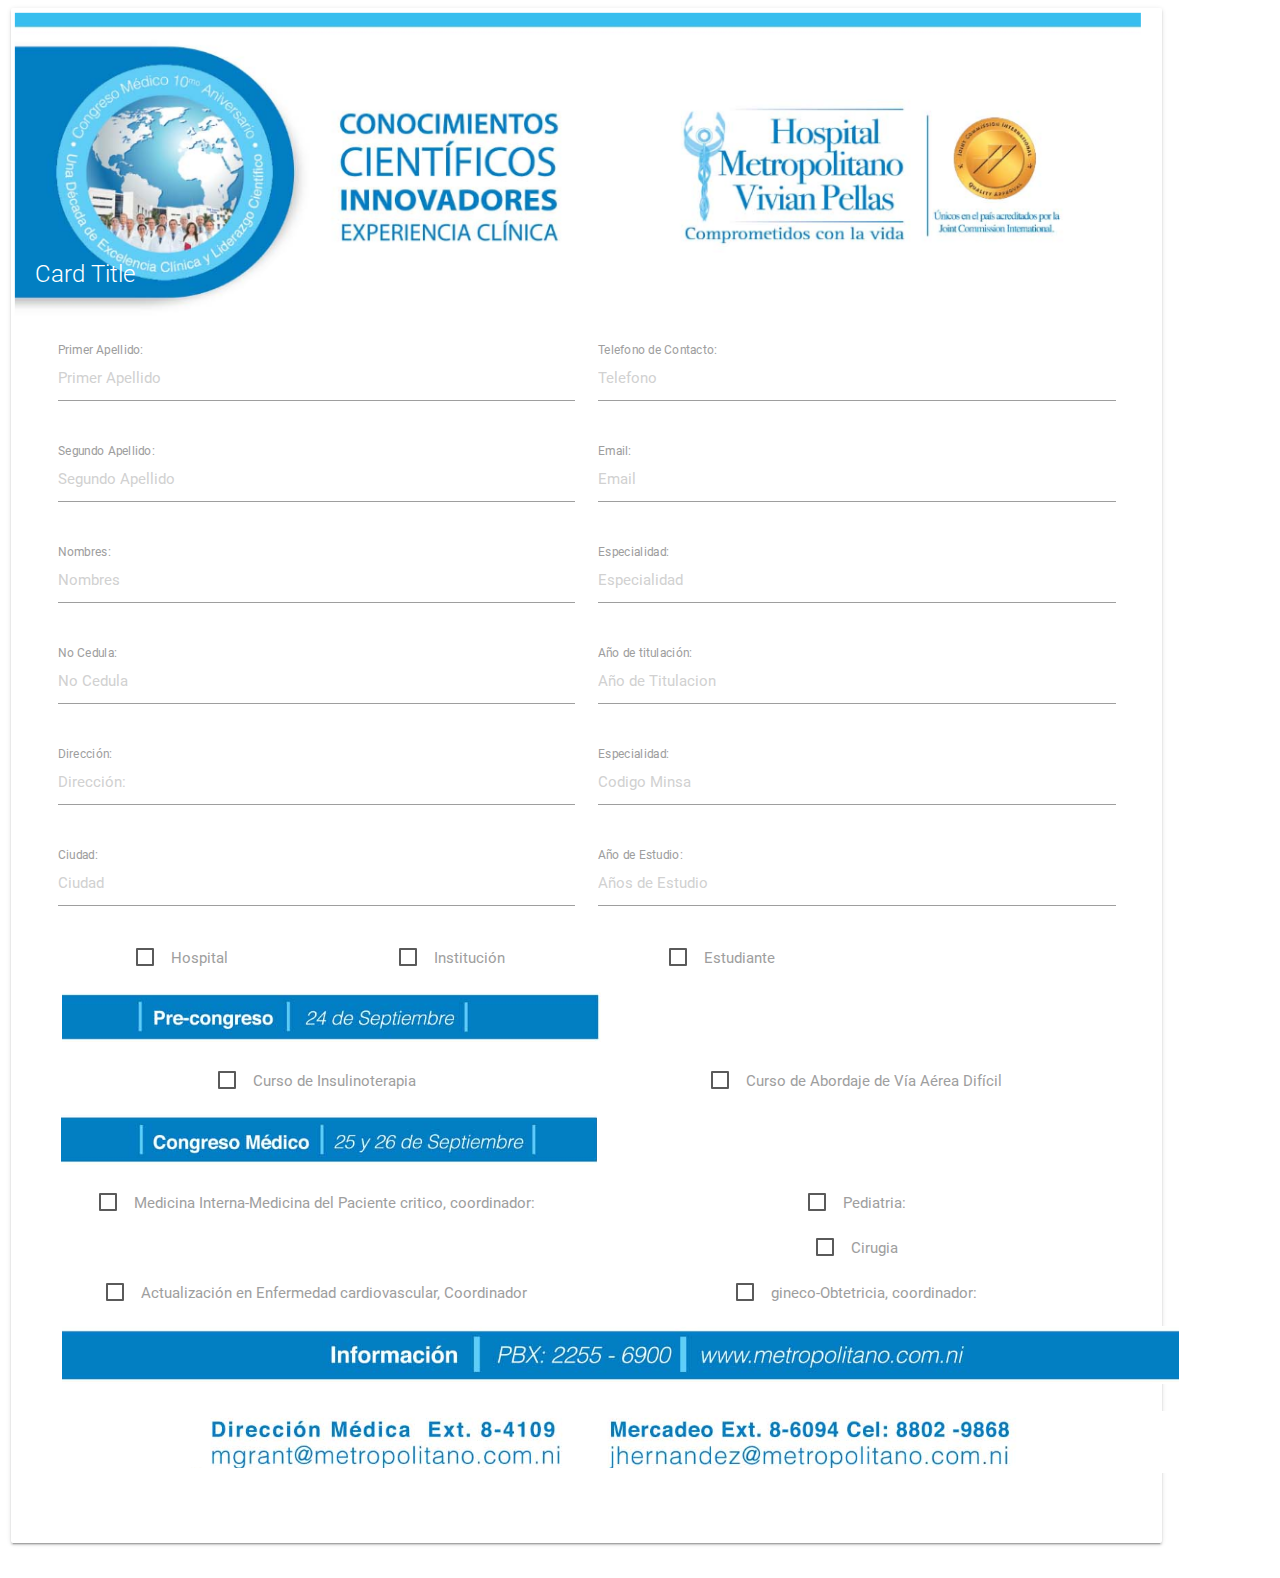
<file: interfaz/index.html>
<!DOCTYPE html>
<html lang="en">
<head>
  <meta http-equiv="Content-Type" content="text/html; charset=UTF-8"/>

  <title></title>

  <!-- CSS  -->
  <link href="css/materialize.css" type="text/css" rel="stylesheet" media="screen,projection"/>
  <link href="css/style.css" type="text/css" rel="stylesheet" media="screen,projection"/>

</head>
<body>
<div class="row">
  <div class="col s12 m11">
    <div class="card center-align">
      <div class="card-image">
        <img src="LOGIO.PNG">
        <span class="card-title">Card Title</span>
      </div>
      <div class="card-content">
          <div class="row">
          <form class="col s12">
            <div class="row">
              <div class="input-field col s6">
                <input placeholder="Primer Apellido" id="primer-apellido" type="text" class="validate">
                <label class="active" for="primer-apellido">Primer Apellido:</label>
              </div>

              <div class="input-field col s6">
                <input placeholder="Telefono" id="telefono" type="text" class="validate">
                <label class="active" for="telefono">Telefono de Contacto:</label>
              </div>
            </div>

            <div class="row">
              <div class="input-field col s6">
                <input placeholder="Segundo Apellido" id="segundo-apellido" type="text" class="validate">
                <label class="active" for="segundo-apellido">Segundo Apellido:</label>
              </div>

              <div class="input-field col s6">
                <input placeholder="Email" id="email" type="email" class="validate">
                <label class="active" for="email">Email:</label>
              </div>
            </div>

            <div class="row">
              <div class="input-field col s6">
                <input placeholder="Nombres" id="nombre" type="text" class="validate">
                <label class="active" for="nombre">Nombres:</label>
              </div>

              <div class="input-field col s6">
                <input placeholder="Especialidad" id="especialidad" type="text" class="validate">
                <label class="active" for="especialidad">Especialidad:</label>
              </div>
            </div>

            <div class="row">
              <div class="input-field col s6">
                <input placeholder="No Cedula" id="cedula" type="text" class="validate">
                <label class="active" for="cedula">No Cedula:</label>
              </div>

              <div class="input-field col s6">
                <input placeholder="Año de Titulacion" id="titulacion" type="text" class="validate">
                <label class="active" for="titulacion">Año de titulación:</label>
              </div>
            </div>

            <div class="row">
              <div class="input-field col s6">
                <input placeholder="Dirección:" id="dirección" type="text" class="validate">
                <label class="active" for="nombre">Dirección:</label>
              </div>

              <div class="input-field col s6">
                <input placeholder="Codigo Minsa" id="codigo-minsa" type="text" class="validate">
                <label class="active" for="codigo-minsa">Especialidad:</label>
              </div>
            </div>

            <div class="row">
              <div class="input-field col s6">
                <input placeholder="Ciudad" id="ciudad" type="text" class="validate">
                <label class="active" for="cedula">Ciudad:</label>
              </div>

              <div class="input-field col s6">
                <input placeholder="Años de Estudio" id="año-estudio" type="text" class="validate">
                <label class="active" for="titulacion">Año de Estudio:</label>
              </div>
            </div>

            <div class="row">
              <div class="input col s3">
                <input type="checkbox" id="hospi" />
                <label for="hospi">Hospital</label>
              </div>

              <div class="input col s3">
                <input type="checkbox" id="insti" />
                <label for="insti">Institución</label>
              </div>

              <div class="input col s3">
                <input type="checkbox" id="estu" />
                <label for="estu">Estudiante</label>
              </div>
            </div>

            <div class="row ">
              <div class="col s12 m5">
                <IMG src="PRECONGRESO.PNG">
              </div>
            </div>

            <div class="row">
              <div class="input col s6">
                <input type="checkbox" id="curso" />
                <label for="curso">Curso de Insulinoterapia</label>
              </div>

              <div class="input col s6">
                <input type="checkbox" id="curso2" />
                <label for="curso2">Curso de Abordaje de Vía Aérea Difícil</label>
              </div>
            </div>

            <div class="row ">
              <div class="col s12 m5">
                <img src="22.PNG">
              </div>
            </div>

            <div class="row">
              <div class="input col s6">
                <input type="checkbox" id="medcina-interna" />
                <label for="medcina-interna">Medicina Interna-Medicina del Paciente critico, coordinador:</label>
              </div>

              <div class="input col s6">
                <input type="checkbox" id="pediatria" />
                <label for="pediatria">Pediatria:</label>
              </div>
            </div>

            <div class="row">

              <div class="input col s6">

              </div>

              <div class="input col s6">
                <input type="checkbox" id="cirugia" />
                <label for="cirugia">Cirugia</label>
              </div>
            </div>

            <div class="row">
              <div class="input col s6">
                <input type="checkbox" id="actualizacion" />
                <label for="actualizacion">Actualización en Enfermedad cardiovascular, Coordinador</label>
              </div>
              <div class="input col s6">
                <input type="checkbox" id="gineco" />
                <label for="gineco">gineco-Obtetricia, coordinador:</label>
              </div>
            </div>

            <div class="row ">
              <div class="col s12 m5">
                <img src="3.PNG">
              </div>
            </div>

            <div class="row center-align">
              <div class="col s12 m5">
                <img src="4.PNG">
              </div>
            </div>

          </form>
        </div>
      </div>

    </div>
  </div>
</div>



</body>
</html>
</file>
<file: interfaz/css/style.css>
footer.page-footer {
  margin: 0;
}
</file>
